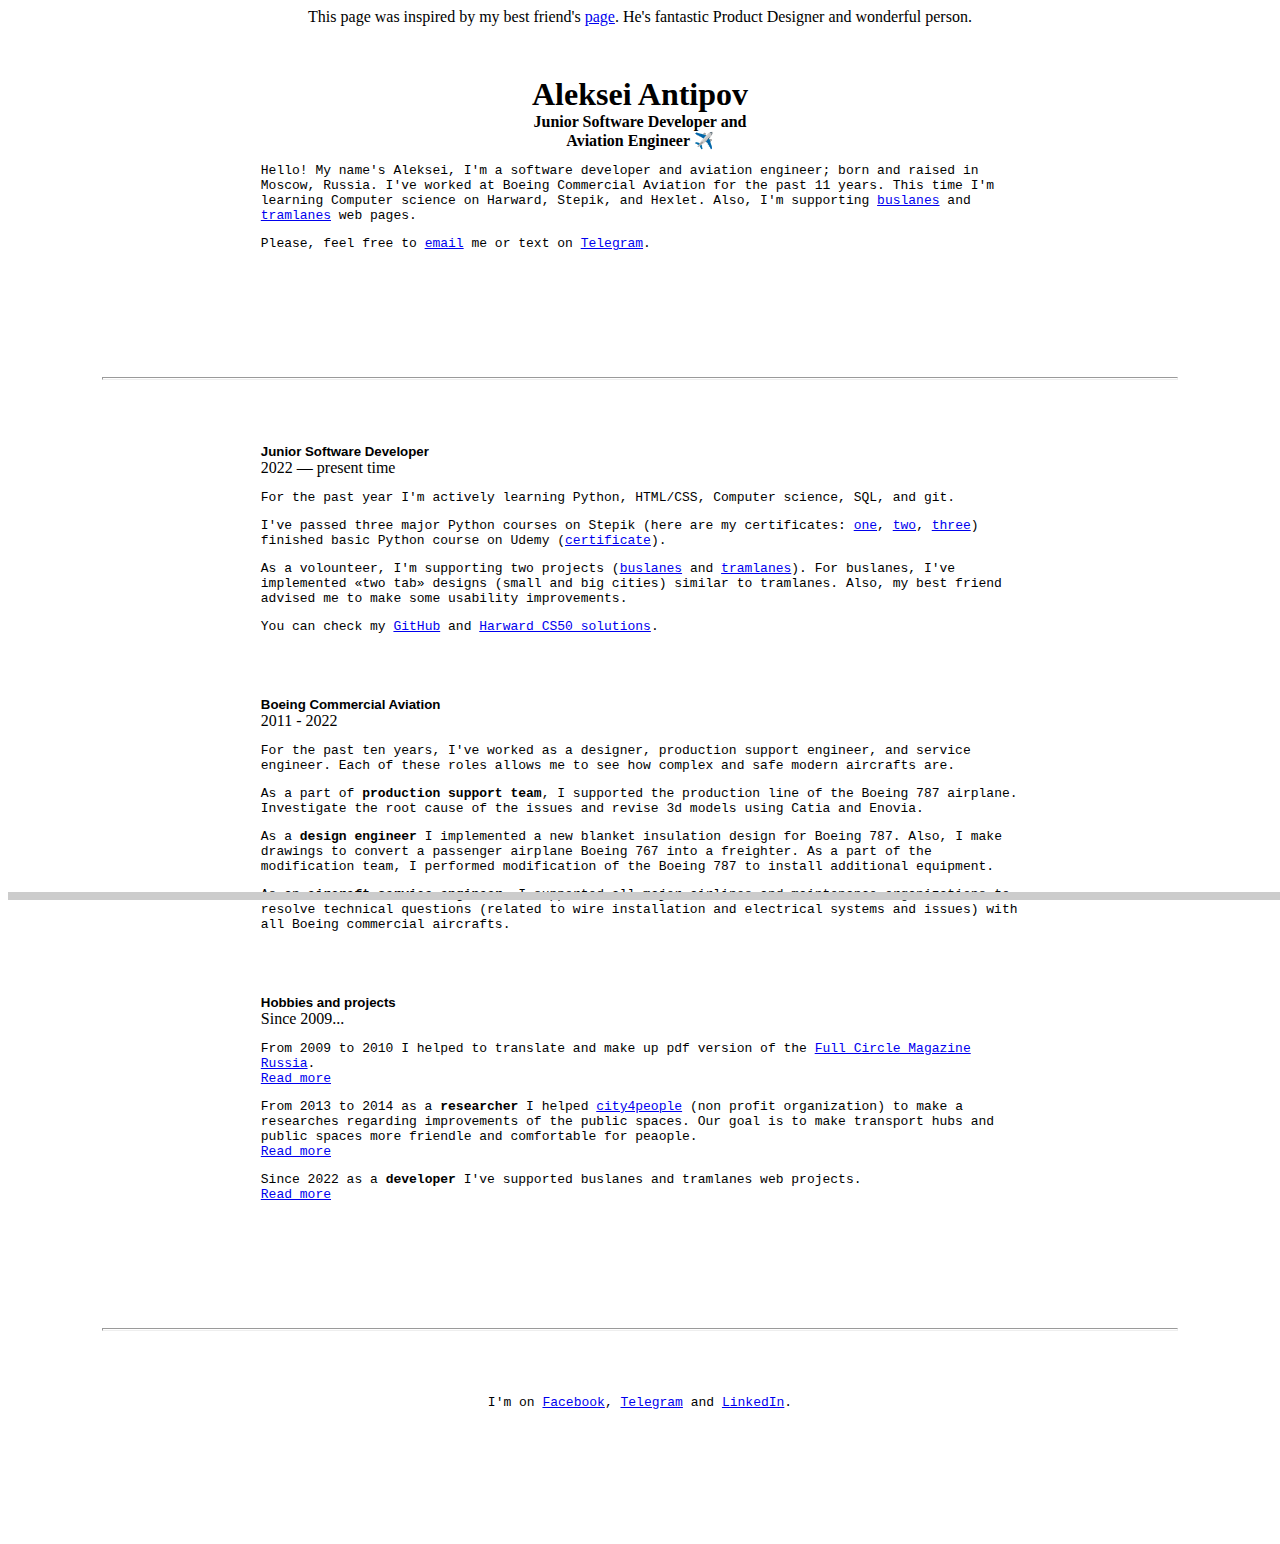
<file: index.html>
<!DOCTYPE html>

<html lang="en">
    <head>
        <link href="https://cdn.jsdelivr.net/npm/bootstrap@5.2.3/dist/css/bootstrap.min.css" rel="stylesheet" integrity="sha384-rbsA2VBKQhggwzxH7pPCaAqO46MgnOM80zW1RWuH61DGLwZJEdK2Kadq2F9CUG65" crossorigin="anonymous">
        <link href="styles.css" rel="stylesheet">
        <meta name="viewport" content="width=device-width, initial-scale=1">
        <title>Aleksei Antipov, Junior Software Developer and Aviation Engineer</title>
        <meta charset="UTF-8">
        <link href="styles.css" rel="stylesheet">
    </head>
    <body>
        <div class="progress-container fixed-header">
            <div class="progress-bar" id="myBar"></div>
          </div>  
        <div class="container mt-3">
            <div class="alert alert-success" style="text-align: center;">
                This page was inspired by my best friend's <a href="http://jenya.pl/" target="_blank">page</a>. He's fantastic Product Designer and wonderful person.
            </div>
        </div>
        <header>
            <h1>Aleksei Antipov</h1>
            <h4>Junior Software Developer and <br> Aviation Engineer &#9992;&#65039;</h4>
        </header>
        <div class="container">
            <p>Hello! My name's Aleksei, I'm a software developer and
                aviation engineer; born and raised in Moscow, Russia.
                I've worked at Boeing Commercial Aviation for the past 11 years.
                This time I'm learning Computer science on Harward, Stepik, and Hexlet.
                Also, I'm supporting <a href="https://buslanes.transmetrika.com/" target="_blank">buslanes</a>
                and <a href="https://tramlanes.transmetrika.com/" target="_blank"> tramlanes</a> web pages.
            </p>
            <p>
            Please, feel free to <a href="mailto:alexkenny@gmail.com">email</a> me or text on <a href="https://t.me/Alexkeny" target="_blank">Telegram</a>. 
            </p>
        </div>
        <hr>
        <div class="container">
            <h5>Junior Software Developer</h5>
            <div style="font-size:16px;text-align:left;padding-left: 20%;" data-customstyle="yes">2022 — present time</div>
            <p>For the past year I'm actively learning Python, HTML/CSS, Computer science, SQL, and git.</p>
            <p>I've passed three major Python courses on Stepik (here are my certificates: <a href="https://stepik.org/cert/1779369
                " target="_blank">one</a>, <a href="https://stepik.org/cert/1909053" target="_blank">two</a>, <a href="https://stepik.org/cert/2010366" target="_blank">three</a>) 
                finished basic Python course on Udemy (<a href="https://www.udemy.com/certificate/UC-89ac35d8-609c-4525-a534-96a89dfe648c/" target="_blank">certificate</a>). </p>
            <p>As a volounteer, I'm supporting two projects (<a href="https://buslanes.transmetrika.com/" target="_blank">buslanes</a> and <a href="https://tramlanes.transmetrika.com/" target="_blank">tramlanes</a>).
                For buslanes, I've implemented «two tab» designs (small and big cities) similar to tramlanes. Also, my best friend advised me to make some usability improvements.
            </p>
            <p>You can check my <a href="https://github.com/Alexkeny" target="_blank">GitHub</a> and <a href="https://github.com/me50/Alexkeny/branches" target="_blank">Harward CS50 solutions</a>.</p>
            <p></p>
            <h5>Boeing Commercial Aviation</h5>
            <div style="font-size:16px;text-align:left;padding-left: 20%;" data-customstyle="yes">2011 - 2022</div>
            <p>For the past ten years, I've worked as a designer, production support engineer, and service engineer.
                Each of these roles allows me to see how complex and safe modern aircrafts are.
            </p>
            <p>
                As a part of <b>production support team</b>, I supported the production line of the Boeing 787 airplane. Investigate the root cause of the issues and 
                revise 3d models using Catia and Enovia.
            </p>
            <p>As a <b>design engineer</b> I implemented a new blanket insulation design for Boeing 787. Also, I make drawings to
                convert a passenger airplane Boeing 767 into a freighter.
                As a part of the modification team, I performed modification of the Boeing 787 to install additional equipment.
            </p>
            <p>As an <b>aircraft service engineer</b>, I supported all major airlines and maintenance organizations to resolve technical
                questions (related to wire installation and electrical systems and issues) with all Boeing commercial aircrafts.
            </p>
            <h5>Hobbies and projects</h5>
            <div style="font-size:16px;text-align:left;padding-left: 20%;" data-customstyle="yes">Since 2009...</div>
            <p>From 2009 to 2010 I helped to translate and make up pdf version of the <a href="https://help.ubuntu.ru/fullcircle/%D0%B3%D0%BB%D0%B0%D0%B2%D0%BD%D0%B0%D1%8F#" target="_blank">Full Circle Magazine Russia</a>.<br>
            <a href="fcm.html">Read more</a></p>
            <p>From 2013 to 2014 as a <b>researcher</b> I helped <a href="https://city4people.ru/" target="_blank">city4people</a> (non profit organization) to make a researches regarding improvements of the public spaces.
            Our goal is to make transport hubs and public spaces more friendle and comfortable for peaople. <br>
            <a href="c4p.html">Read more</a></p>
            <p>Since 2022 as a <b>developer</b> I've supported buslanes and tramlanes web projects.<br>
            <a href="urban.html">Read more</a></p>
            

        </div>

        <hr>
        <div style="text-align: center; padding-bottom: 10%; font-family: monospace;">
        I'm on <a href="https://www.facebook.com/aleksey.a.antipov/" target="_blank">Facebook</a>, <a href="https://t.me/Alexkeny" target="_blank">Telegram</a> and <a href="https://www.linkedin.com/in/alexkeny/" target="_blank">LinkedIn</a>.
        </div>
        
        <script src="https://cdn.jsdelivr.net/npm/bootstrap@5.2.3/dist/js/bootstrap.bundle.min.js" integrity="sha384-kenU1KFdBIe4zVF0s0G1M5b4hcpxyD9F7jL+jjXkk+Q2h455rYXK/7HAuoJl+0I4" crossorigin="anonymous"> </script>
        <script>
        window.onscroll = function() {myFunction()};

        function myFunction() {
        var winScroll = document.body.scrollTop || document.documentElement.scrollTop;
        var height = document.documentElement.scrollHeight - document.documentElement.clientHeight;
        var scrolled = (winScroll / height) * 100;
        document.getElementById("myBar").style.width = scrolled + "%";
        }

        </script>
    </body>
</html>
</file>
<file: styles.css>
.fixed-header {
    position: fixed;
    bottom: 0;
    z-index: 0;
    width: 100%;
    background-color: #f1f1f1;
}

.progress-container {
    width: 100%;
    height: 8px;
    background: #ccc;
  }
  
  .progress-bar {
    height: 8px;
    background: #04AA6D;
    width: 0%;
  }

h1 {
    display: block;
    text-align: center;
    margin-top: 50px;
    margin-bottom: auto;
    margin-left: auto;
    margin-right: auto;

}

h4 {
    display: block;
    margin-top: auto;
    margin-bottom: auto;
    margin-left: auto;
    margin-right: auto;
    text-align: center;
    font-family: 'Source Code Pro';
}

h5{
    margin-top: 5%;
    margin-bottom: auto;
    padding-left: 20%;
    padding-right: 20%;
    font-family: Verdana, Geneva, Tahoma, sans-serif;
}

p {
    display: block;
    font-family: monospace;
    padding-left: 20%;
    padding-right: 20%;
    margin-top: 1em;
}

hr {
    width: 85%;
    height: 1px;
    margin: auto;
    margin-top: 10%;
    margin-bottom: 5%;
}

#responsive-image {  
    width: 55%;  height: auto;
}
</file>
